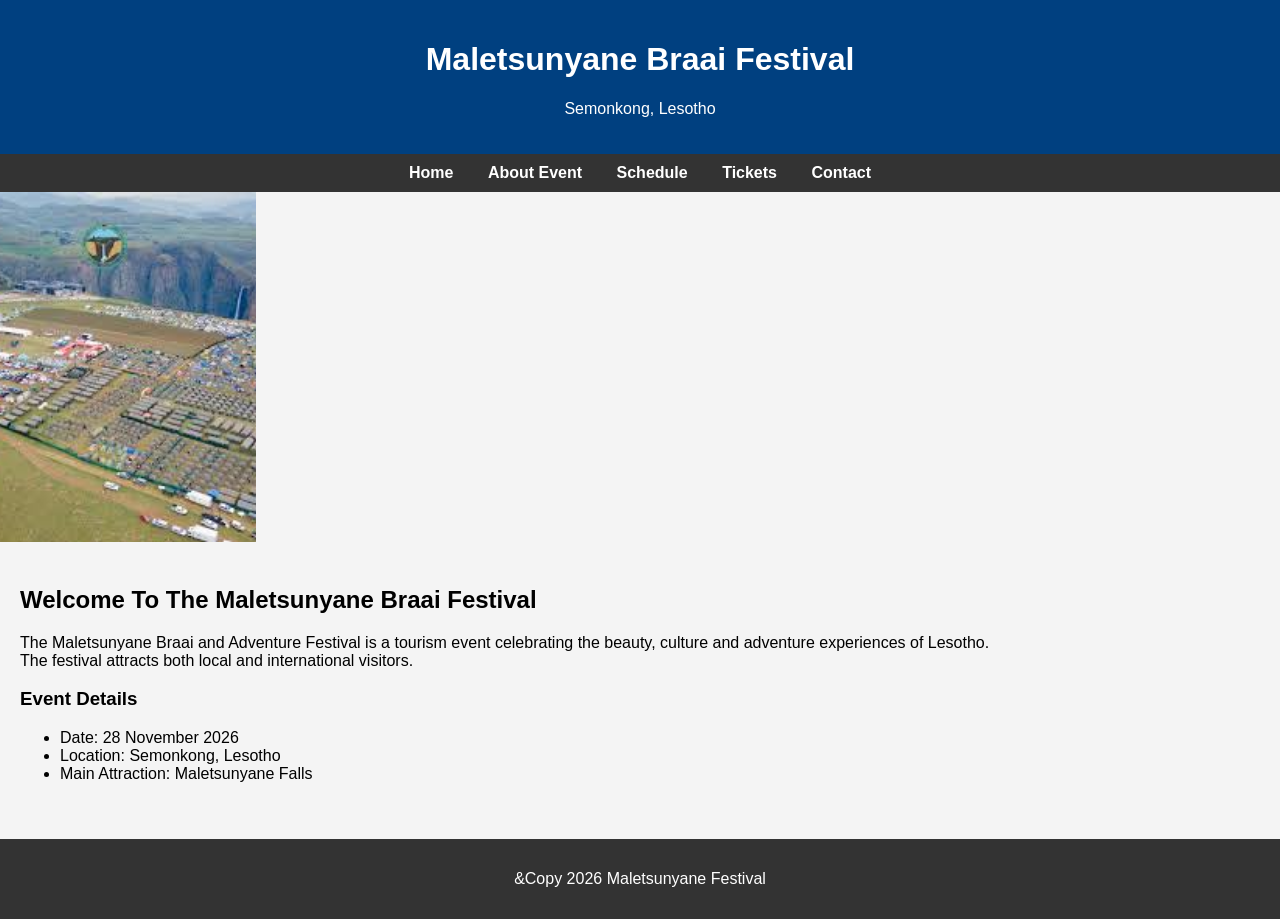
<file: Index.html>
<!DOCTYPE html>
<html>
<head>
    <meta charset="utf-8">
	<meta name="viewport" content="width=device-width, initial-scale=1">

	<title>Malestunyane Braai Festival</title>
<link rel="stylesheet" href="style.css">
</head>

<body>

<header>
<h1>Maletsunyane Braai Festival</h1>
<p>Semonkong, Lesotho</p>
</header>

<nav>
<a href="index.html">Home</a>
<a href="about.html">About Event</a>
<a href="schedule.html">Schedule</a>
<a href="tickets.html">Tickets</a>
<a href="contact.html">Contact</a>
</nav>

<img src="maletsunyane.jpg" class="banner">

<div class="container">

<h2>Welcome To The Maletsunyane Braai Festival</h2>

<p>
The Maletsunyane Braai and Adventure Festival is a tourism event
celebrating the beauty, culture and adventure experiences of Lesotho.<br>The festival attracts both local and international visitors.</br>
</p>

<h3>Event Details</h3>

<ul>
<li>Date: 28 November 2026</li>
<li>Location: Semonkong, Lesotho</li>
<li>Main Attraction: Maletsunyane Falls</li>
</ul>

</div>

<footer>
<p>&Copy 2026 Maletsunyane Festival</p>
</footer>

</body>
</html>
</file>
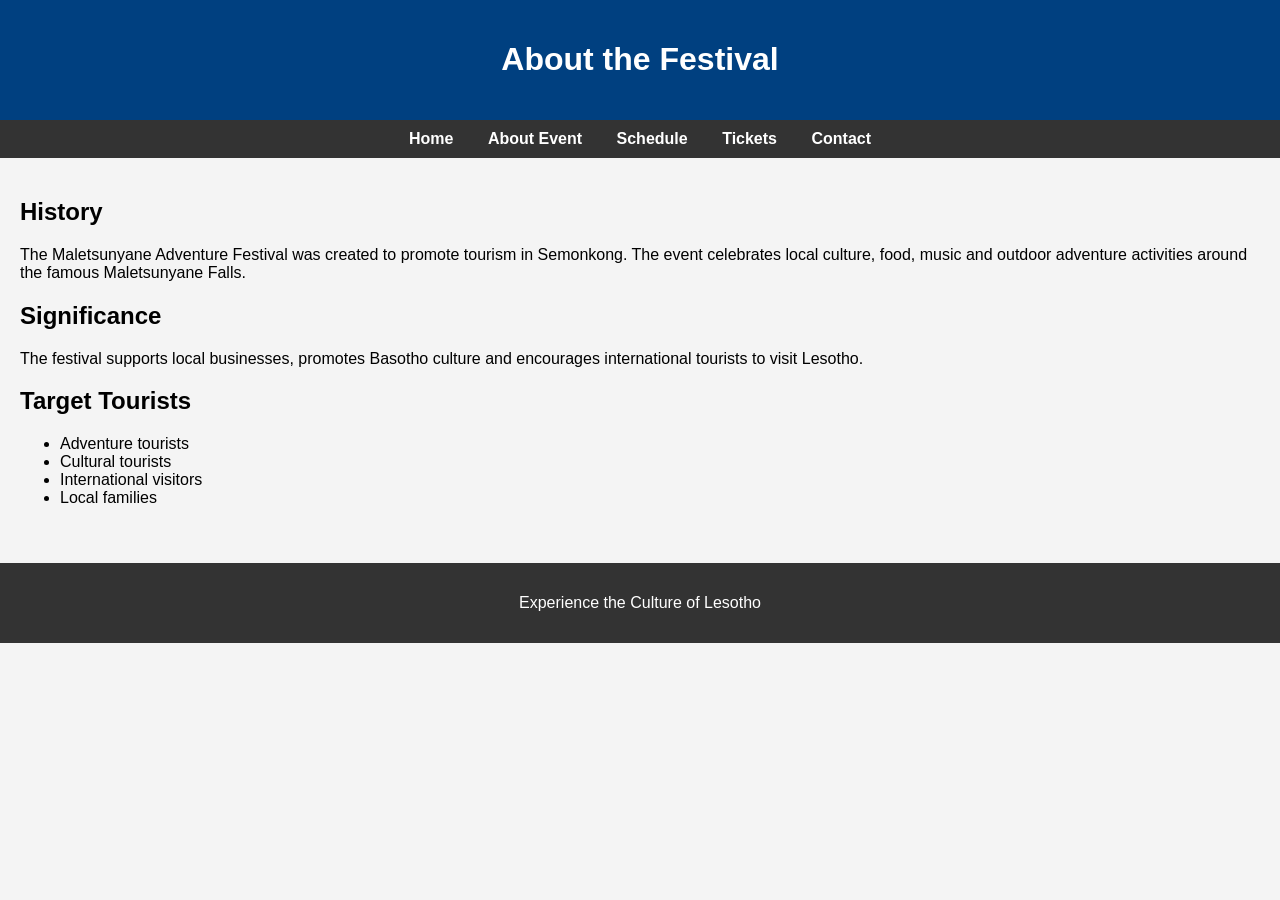
<file: about.html>
<!DOCTYPE html>
<html>
<head>
<title>About the Event</title>
<link rel="stylesheet" href="style.css">
</head>

<body>

<header>
<h1>About the Festival</h1>
</header>

<nav>
<a href="index.html">Home</a>
<a href="about.html">About Event</a>
<a href="schedule.html">Schedule</a>
<a href="tickets.html">Tickets</a>
<a href="contact.html">Contact</a>
</nav>

<div class="container">

<h2>History</h2>

<p>
The Maletsunyane Adventure Festival was created to promote tourism in
Semonkong. The event celebrates local culture, food, music and outdoor
adventure activities around the famous Maletsunyane Falls.
</p>

<h2>Significance</h2>

<p>
The festival supports local businesses, promotes Basotho culture and
encourages international tourists to visit Lesotho.
</p>

<h2>Target Tourists</h2>

<ul>
<li>Adventure tourists</li>
<li>Cultural tourists</li>
<li>International visitors</li>
<li>Local families</li>
</ul>

</div>

<footer>
<p>Experience the Culture of Lesotho</p>
</footer>

</body>
</html>
</file>
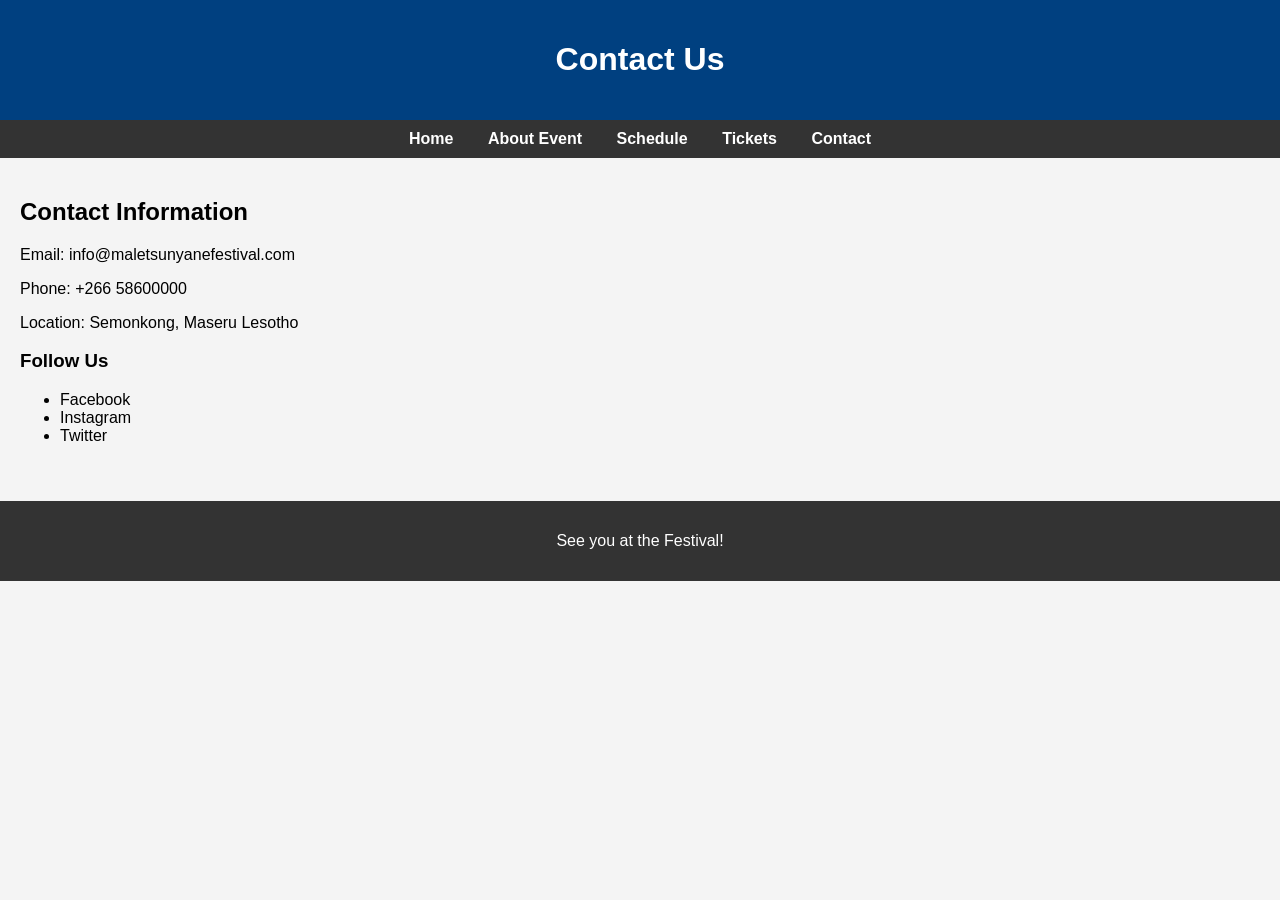
<file: contact.html>
<!DOCTYPE html>
<html>
<head>
<title>Contact Us</title>
<link rel="stylesheet" href="style.css">
</head>

<body>

<header>
<h1>Contact Us</h1>
</header>

<nav>
<a href="index.html">Home</a>
<a href="about.html">About Event</a>
<a href="schedule.html">Schedule</a>
<a href="tickets.html">Tickets</a>
<a href="contact.html">Contact</a>
</nav>

<div class="container">

<h2>Contact Information</h2>

<p>Email: info@maletsunyanefestival.com</p>
<p>Phone: +266 58600000</p>
<p>Location: Semonkong, Maseru Lesotho</p>

<h3>Follow Us</h3>

<ul>
<li>Facebook</li>
<li>Instagram</li>
<li>Twitter</li>
</ul>

</div>

<footer>
<p>See you at the Festival!</p>
</footer>

</body>
</html>
</file>
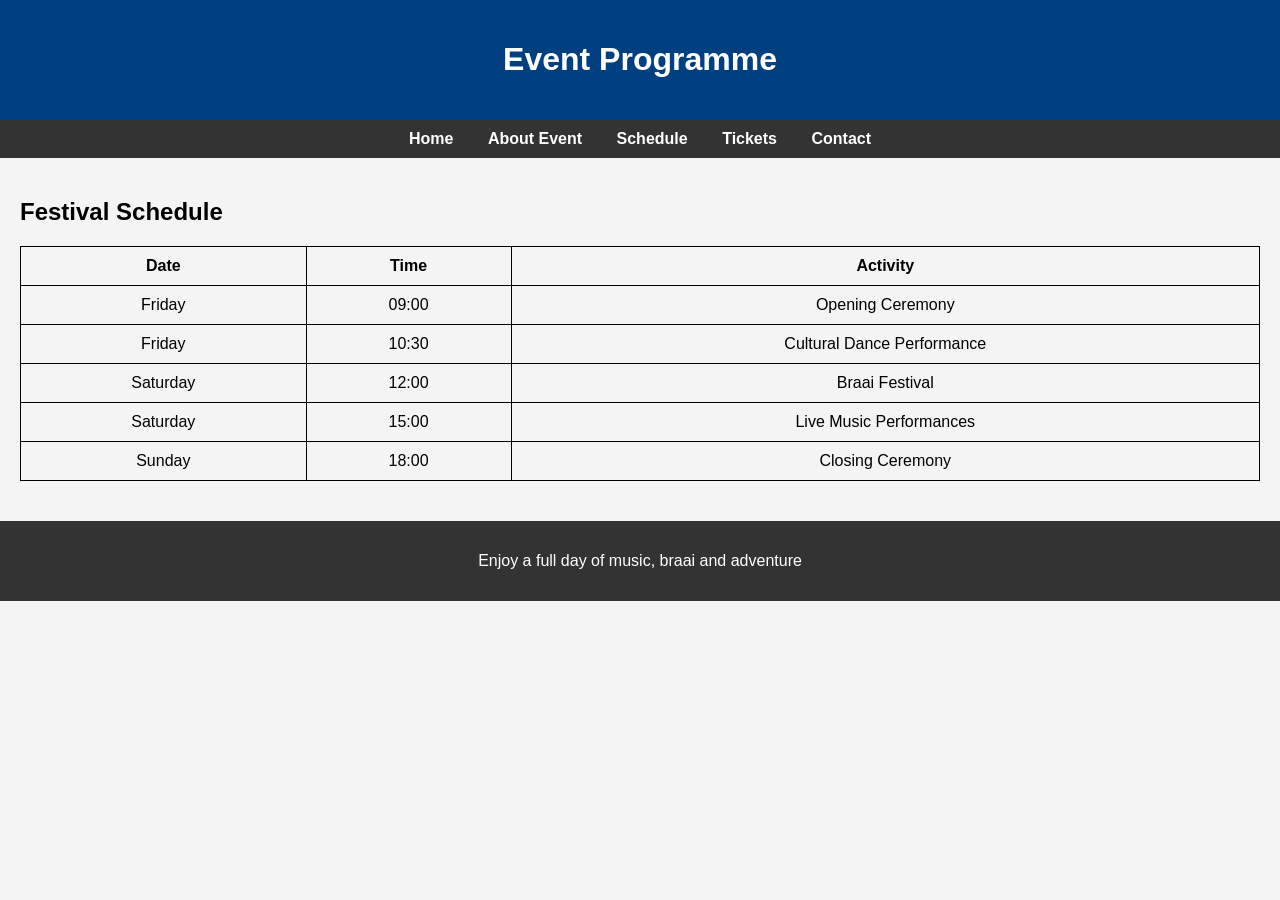
<file: schedule.html>
<!DOCTYPE html>
<html>
<head>
<title>Festival Schedule</title>
<link rel="stylesheet" href="style.css">
</head>

<body>

<header>
<h1>Event Programme</h1>
</header>

<nav>
<a href="index.html">Home</a>
<a href="about.html">About Event</a>
<a href="schedule.html">Schedule</a>
<a href="tickets.html">Tickets</a>
<a href="contact.html">Contact</a>
</nav>

<div class="container">

<h2>Festival Schedule</h2>

<table>

<tr>
<th>Date</th>	
<th>Time</th>
<th>Activity</th>
</tr>

<tr>
<td>Friday</td>	
<td>09:00</td>
<td>Opening Ceremony</td>
</tr>

<tr>
<td>Friday</td>
<td>10:30</td>
<td>Cultural Dance Performance</td>
</tr>

<tr>
<td>Saturday</td>
<td>12:00</td>
<td>Braai Festival</td>
</tr>

<tr>
<td>Saturday</td>
<td>15:00</td>
<td>Live Music Performances</td>
</tr>

<tr>
<td>Sunday</td>	
<td>18:00</td>
<td>Closing Ceremony</td>
</tr>

</table>

</div>

<footer>
<p>Enjoy a full day of music, braai and adventure</p>
</footer>

</body>
</html>
</file>
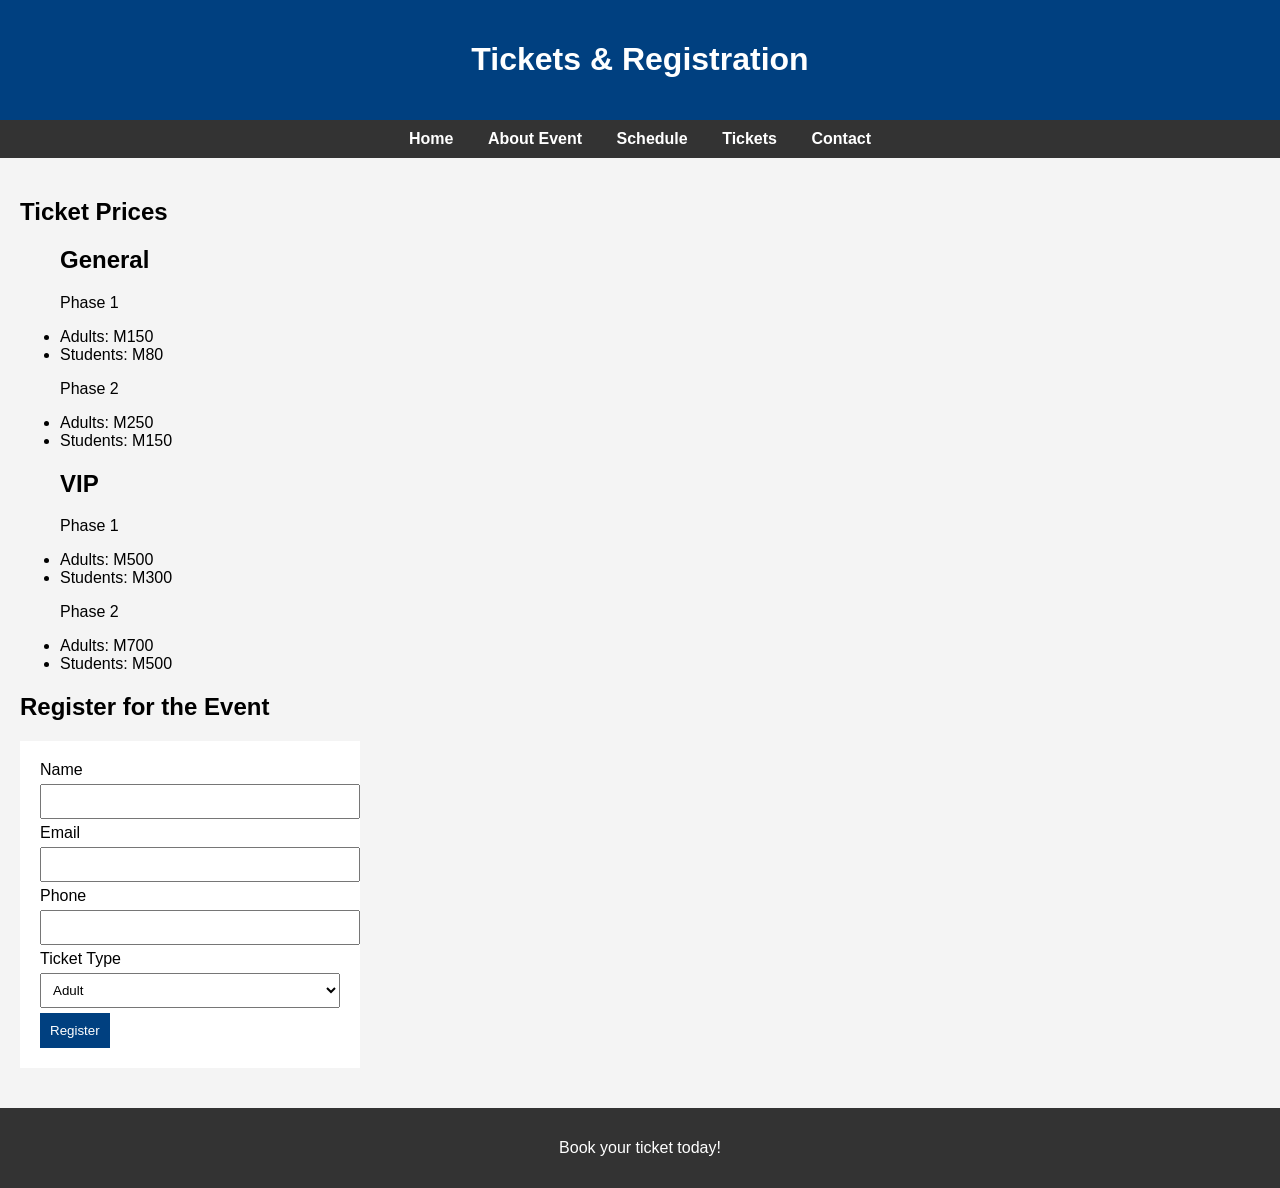
<file: tickets.html>
<!DOCTYPE html>
<html>
<head>
<title>Tickets</title>
<link rel="stylesheet" href="style.css">
</head>

<body>

<header>
<h1>Tickets & Registration</h1>
</header>

<nav>
<a href="index.html">Home</a>
<a href="about.html">About Event</a>
<a href="schedule.html">Schedule</a>
<a href="tickets.html">Tickets</a>
<a href="contact.html">Contact</a>
</nav>

<div class="container">

<h2>Ticket Prices</h2>
<ul>
<h2>General</h2>
<p>Phase 1</p>	
<li>Adults: M150</li>
<li>Students: M80</li>
<p>Phase 2</p>
<li>Adults: M250</li>
<li>Students: M150</li>

<h2>VIP</h2>
<p>Phase 1</p>
<li>Adults: M500</li>
<li>Students: M300</li>
<p>Phase 2</p>
<li>Adults: M700</li>
<li>Students: M500</li>
</ul>


<h2>Register for the Event</h2>

<form>

<label>Name</label>
<input type="text" required>

<label>Email</label>
<input type="email" required>

<label>Phone</label>
<input type="tel">

<label>Ticket Type</label>
<select>
<option>Adult</option>
<option>Student</option>
<option>Child</option>
</select>

<button type="submit">Register</button>

</form>

</div>

<footer>
<p>Book your ticket today!</p>
</footer>

</body>
</html>
</file>
<file: style.css>
body{
font-family: Arial, sans-serif;
margin:0;
background:#f4f4f4;
}

header{
background:#004080;
color:white;
padding:20px;
text-align:center;
}

nav{
background:#333;
padding:10px;
text-align:center;
}

nav a{
color:white;
margin:15px;
text-decoration:none;
font-weight:bold;
}

nav a:hover{
color:orange;
}

.container{
padding:20px;
}

.banner{
width:20%;
height:350px;
object-fit:cover;
}

table{
width:100%;
border-collapse:collapse;
margin-top:20px;
}

table, th, td{
border:1px solid black;
}

th, td{
padding:10px;
text-align:center;
}

form{
background:white;
padding:20px;
width:300px;
}

input, select{
width:100%;
padding:8px;
margin:5px 0;
}

button{
background:#004080;
color:white;
border:none;
padding:10px;
cursor:pointer;
}

button:hover{
background:orange;
}

footer{
background:#333;
color:white;
text-align:center;
padding:15px;
margin-top:20px;
}
</file>
